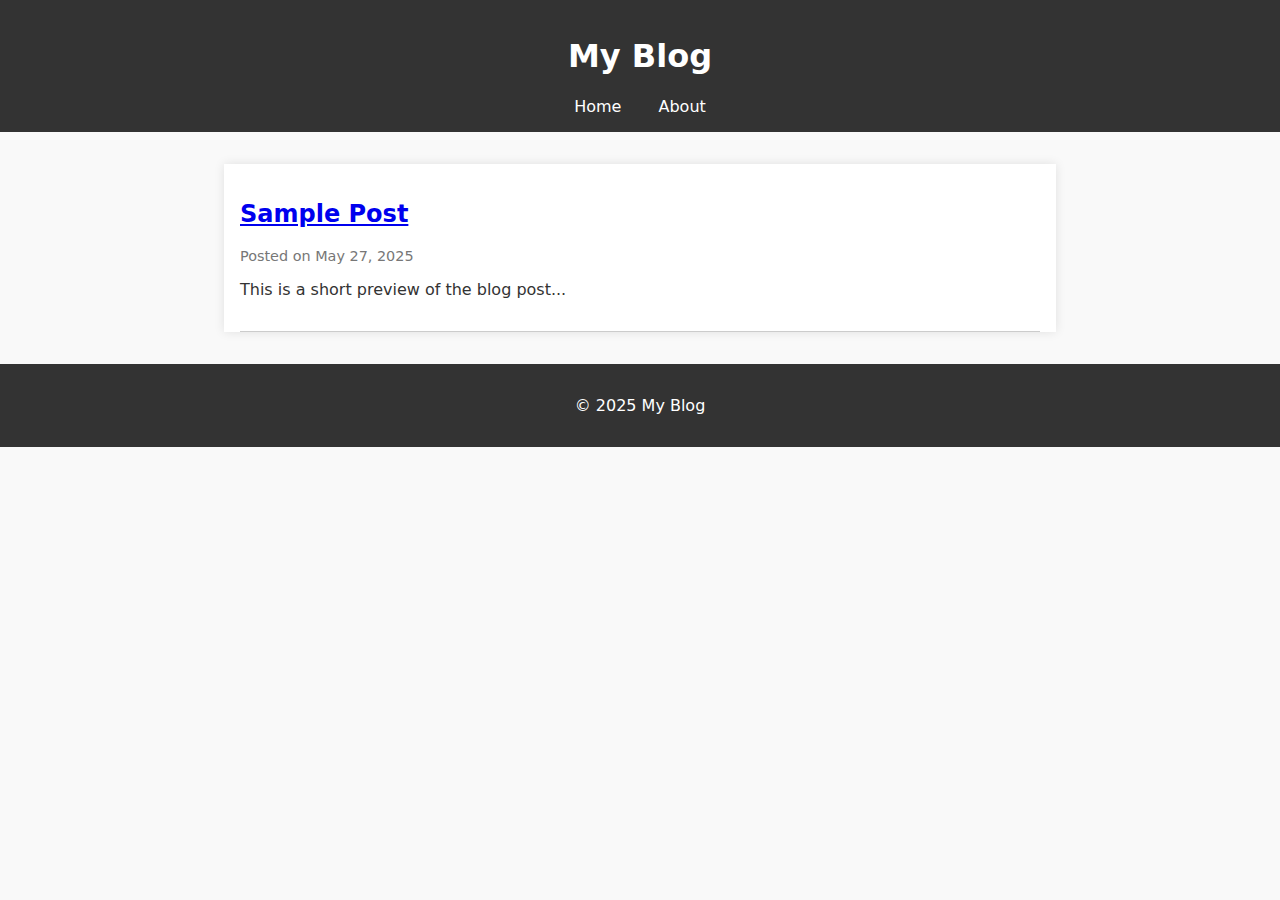
<file: index.html>
<!DOCTYPE html>
<html lang="en">
<head>
  <meta charset="UTF-8" />
  <meta name="viewport" content="width=device-width, initial-scale=1.0"/>
  <title>My Blog</title>
  <link rel="stylesheet" href="assets/style.css" />
</head>
<body>
  <header>
    <h1>My Blog</h1>
    <nav>
      <a href="index.html">Home</a>
      <a href="about.html">About</a>
    </nav>
  </header>

  <main>
    <section class="blog-list">
      <article>
        <h2><a href="blog/sample-post.html">Sample Post</a></h2>
        <p class="meta">Posted on May 27, 2025</p>
        <p>This is a short preview of the blog post...</p>
      </article>
    </section>
  </main>

  <footer>
    <p>&copy; 2025 My Blog</p>
  </footer>
</body>
</html>
</file>
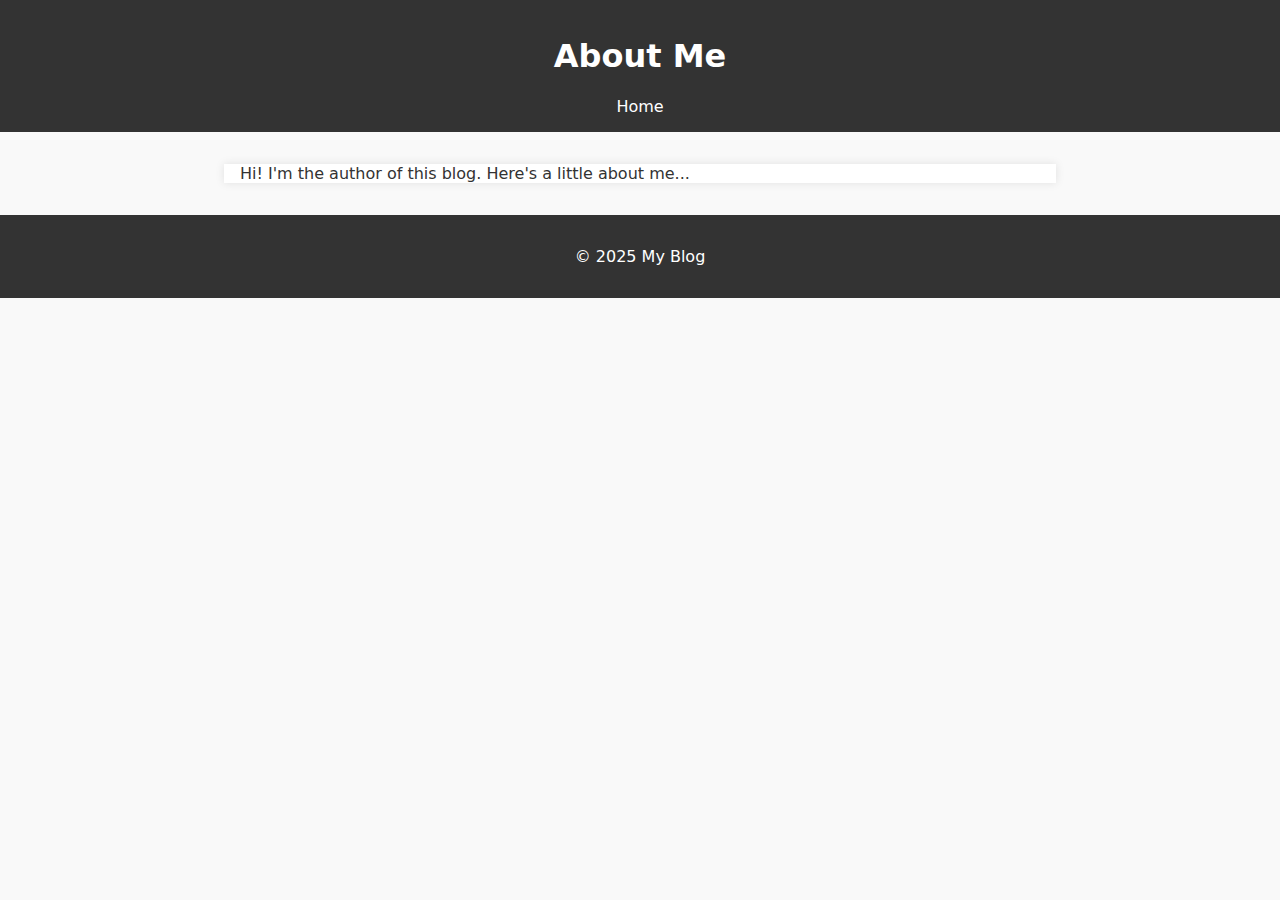
<file: about.html>
<!DOCTYPE html>
<html lang="en">
<head>
  <meta charset="UTF-8" />
  <meta name="viewport" content="width=device-width, initial-scale=1.0"/>
  <title>About Me</title>
  <link rel="stylesheet" href="assets/style.css" />
</head>
<body>
  <header>
    <h1>About Me</h1>
    <nav>
      <a href="index.html">Home</a>
    </nav>
  </header>

  <main>
    <p>Hi! I'm the author of this blog. Here's a little about me...</p>
  </main>

  <footer>
    <p>&copy; 2025 My Blog</p>
  </footer>
</body>
</html>
</file>
<file: assets/style.css>
body {
  font-family: system-ui, sans-serif;
  margin: 0;
  padding: 0;
  background: #f9f9f9;
  color: #333;
}

header, footer {
  background: #333;
  color: #fff;
  padding: 1rem;
  text-align: center;
}

nav a {
  color: #fff;
  margin: 0 1rem;
  text-decoration: none;
}

main {
  max-width: 800px;
  margin: 2rem auto;
  padding: 0 1rem;
  background: white;
  box-shadow: 0 0 10px rgba(0,0,0,0.1);
}

.blog-list article {
  border-bottom: 1px solid #ccc;
  padding: 1rem 0;
}

.meta {
  color: #777;
  font-size: 0.9rem;
}
</file>
